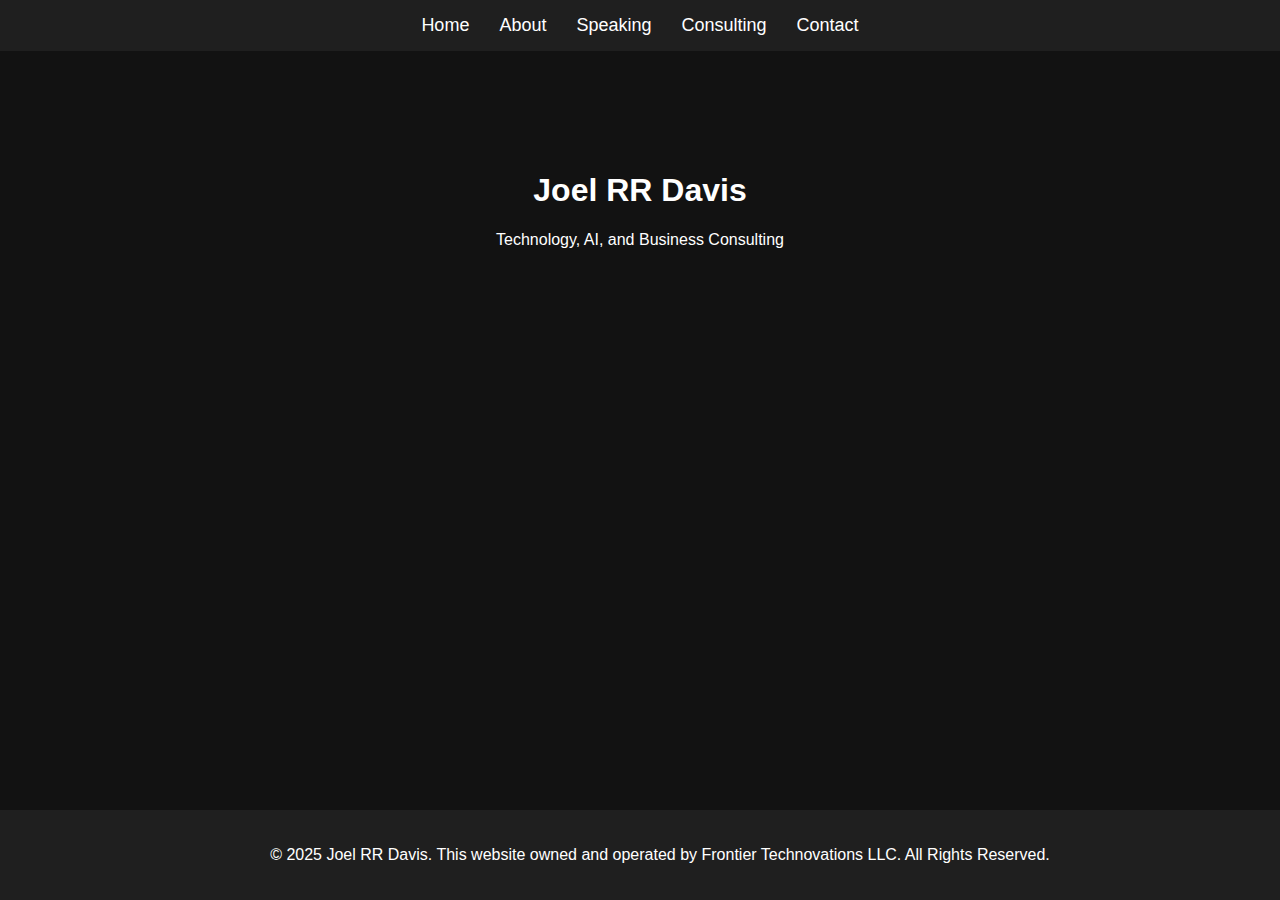
<file: index.html>
<!DOCTYPE html>
<html lang="en">
<head>
    <meta charset="UTF-8">
    <meta name="viewport" content="width=device-width, initial-scale=1.0">
    <title>Joel RR Davis | Speaking & Consulting</title>
    <link rel="stylesheet" href="styles.css">
</head>
<body>
    <header>
        <nav>
            <ul>
                <li><a href="index.html">Home</a></li>
                <li><a href="about.html">About</a></li>
                <li><a href="speaking.html">Speaking</a></li>
                <li><a href="consulting.html">Consulting</a></li>
                <li><a href="contact.html">Contact</a></li>
            </ul>
        </nav>
    </header>
    
    <main>
        <section class="hero">
            <h1>Joel RR Davis</h1>
            <p>Technology, AI, and Business Consulting</p>
        </section>
    </main>
    
    <footer>
        <p>&copy; 2025 Joel RR Davis. This website owned and operated by Frontier Technovations LLC. All Rights Reserved.</p>
    </footer>
</body>
</html>
</file>
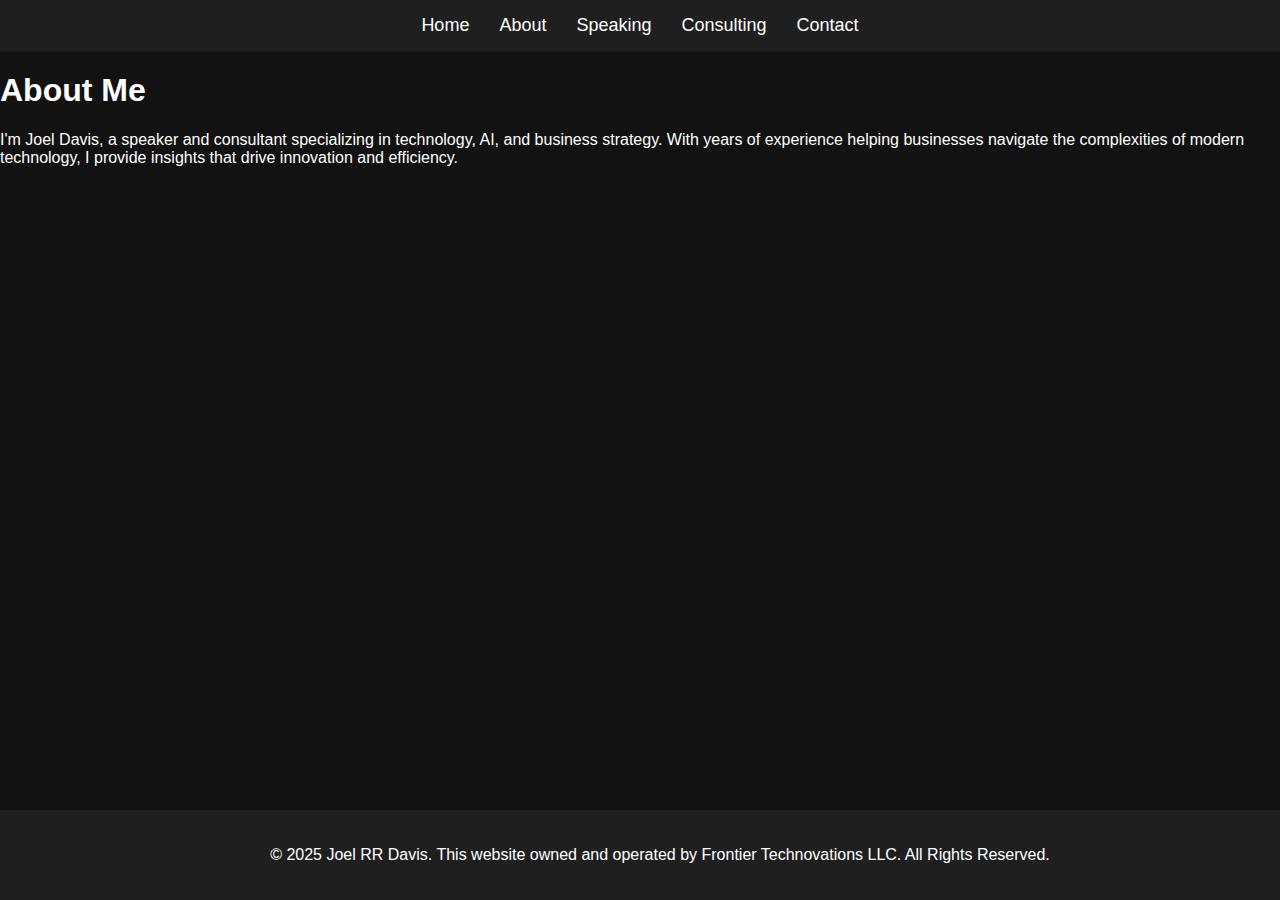
<file: about.html>
<!DOCTYPE html>
<html lang="en">
<head>
    <meta charset="UTF-8">
    <meta name="viewport" content="width=device-width, initial-scale=1.0">
    <title>About | Joel RR Davis</title>
    <link rel="stylesheet" href="styles.css">
</head>
<body>
    <header>
        <nav>
            <ul>
                <li><a href="index.html">Home</a></li>
                <li><a href="about.html">About</a></li>
                <li><a href="speaking.html">Speaking</a></li>
                <li><a href="consulting.html">Consulting</a></li>
                <li><a href="contact.html">Contact</a></li>
            </ul>
        </nav>
    </header>
    
    <main>
        <section class="about">
            <h1>About Me</h1>
            <p>I'm Joel Davis, a speaker and consultant specializing 
                in technology, AI, and business strategy. With years of 
                experience helping businesses navigate the complexities of modern technology,
                I provide insights that drive innovation and efficiency.</p>
        </section>
    </main>
    
    <footer>
        <p>&copy; 2025 Joel RR Davis. This website owned and operated by Frontier Technovations LLC. All Rights Reserved.</p>
    </footer>
</body>
</html>
</file>
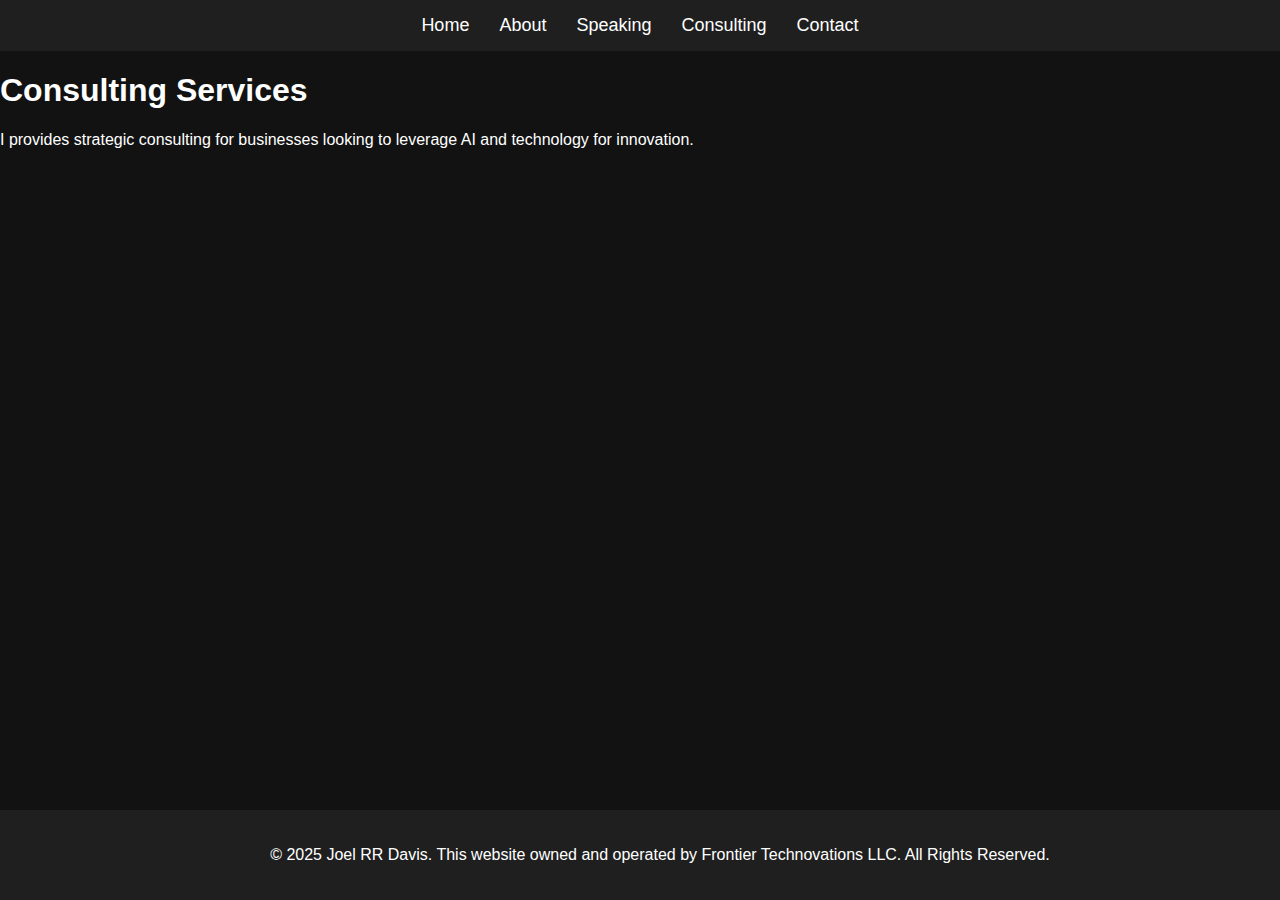
<file: consulting.html>
<!DOCTYPE html>
<html lang="en">
<head>
    <meta charset="UTF-8">
    <meta name="viewport" content="width=device-width, initial-scale=1.0">
    <title>Consulting | Joel RR Davis</title>
    <link rel="stylesheet" href="styles.css">
</head>
<body>
    <header>
        <nav>
            <ul>
                <li><a href="index.html">Home</a></li>
                <li><a href="about.html">About</a></li>
                <li><a href="speaking.html">Speaking</a></li>
                <li><a href="consulting.html">Consulting</a></li>
                <li><a href="contact.html">Contact</a></li>
            </ul>
        </nav>
    </header>
    
    <main>
        <section class="consulting">
            <h1>Consulting Services</h1>
            <p>I provides strategic consulting for businesses looking to leverage AI 
                and technology for innovation.</p>
        </section>
    </main>
    
    <footer>
        <p>&copy; 2025 Joel RR Davis. This website owned and operated by Frontier Technovations LLC. All Rights Reserved.</p>
    </footer>
</body>
</html>
</file>
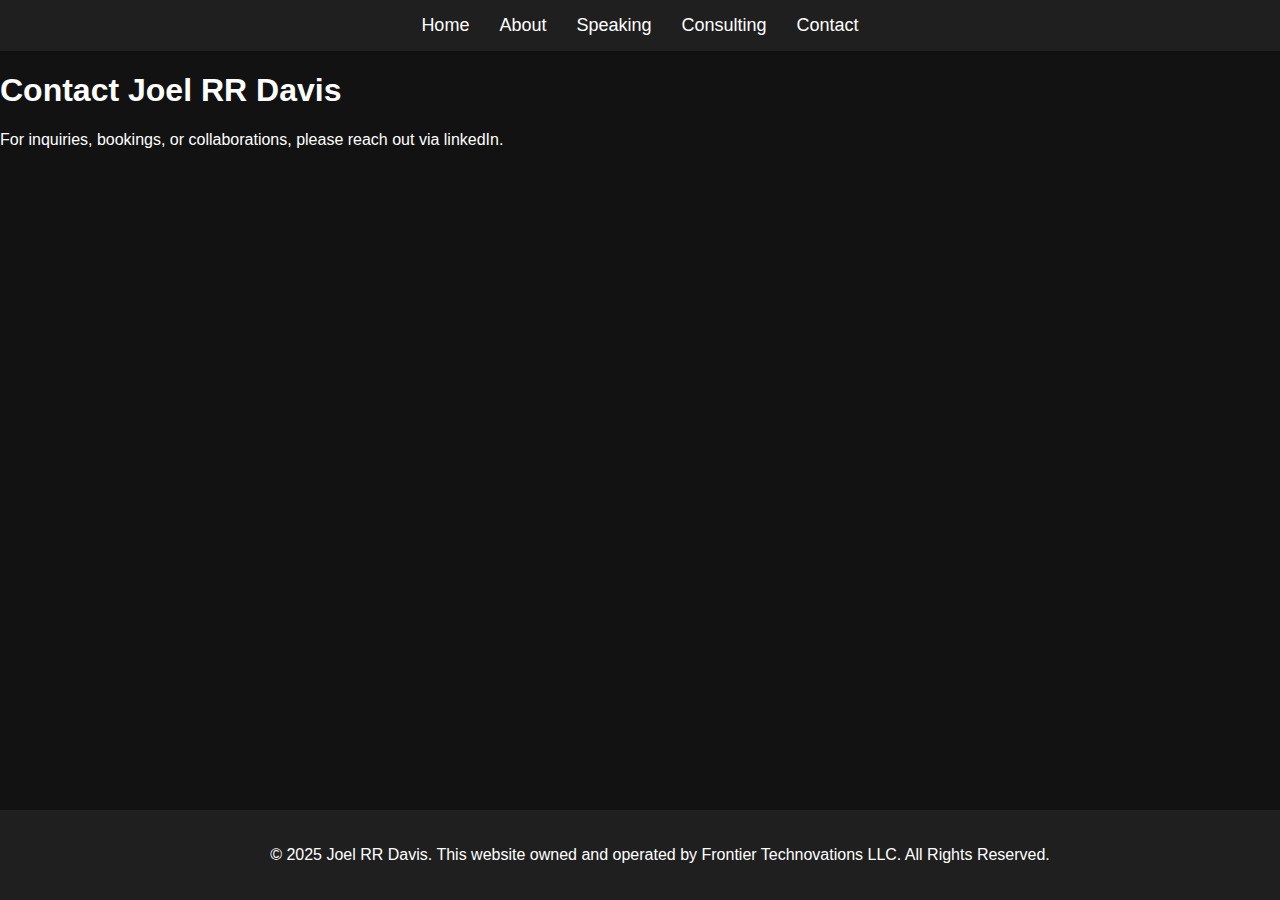
<file: contact.html>
<!DOCTYPE html>
<html lang="en">
<head>
    <meta charset="UTF-8">
    <meta name="viewport" content="width=device-width, initial-scale=1.0">
    <title>Contact | Joel RR Davis</title>
    <link rel="stylesheet" href="styles.css">
</head>
<body>
    <header>
        <nav>
            <ul>
                <li><a href="index.html">Home</a></li>
                <li><a href="about.html">About</a></li>
                <li><a href="speaking.html">Speaking</a></li>
                <li><a href="consulting.html">Consulting</a></li>
                <li><a href="contact.html">Contact</a></li>
            </ul>
        </nav>
    </header>
    
    <main>
        <section class="contact">
            <h1>Contact Joel RR Davis</h1>
            <p>For inquiries, bookings, or collaborations, please reach out via linkedIn.</p>
        </section>
    </main>
    
    <footer>
        <p>&copy; 2025 Joel RR Davis. This website owned and operated by Frontier Technovations LLC. All Rights Reserved.</p>
    </footer>
</body>
</html>
</file>
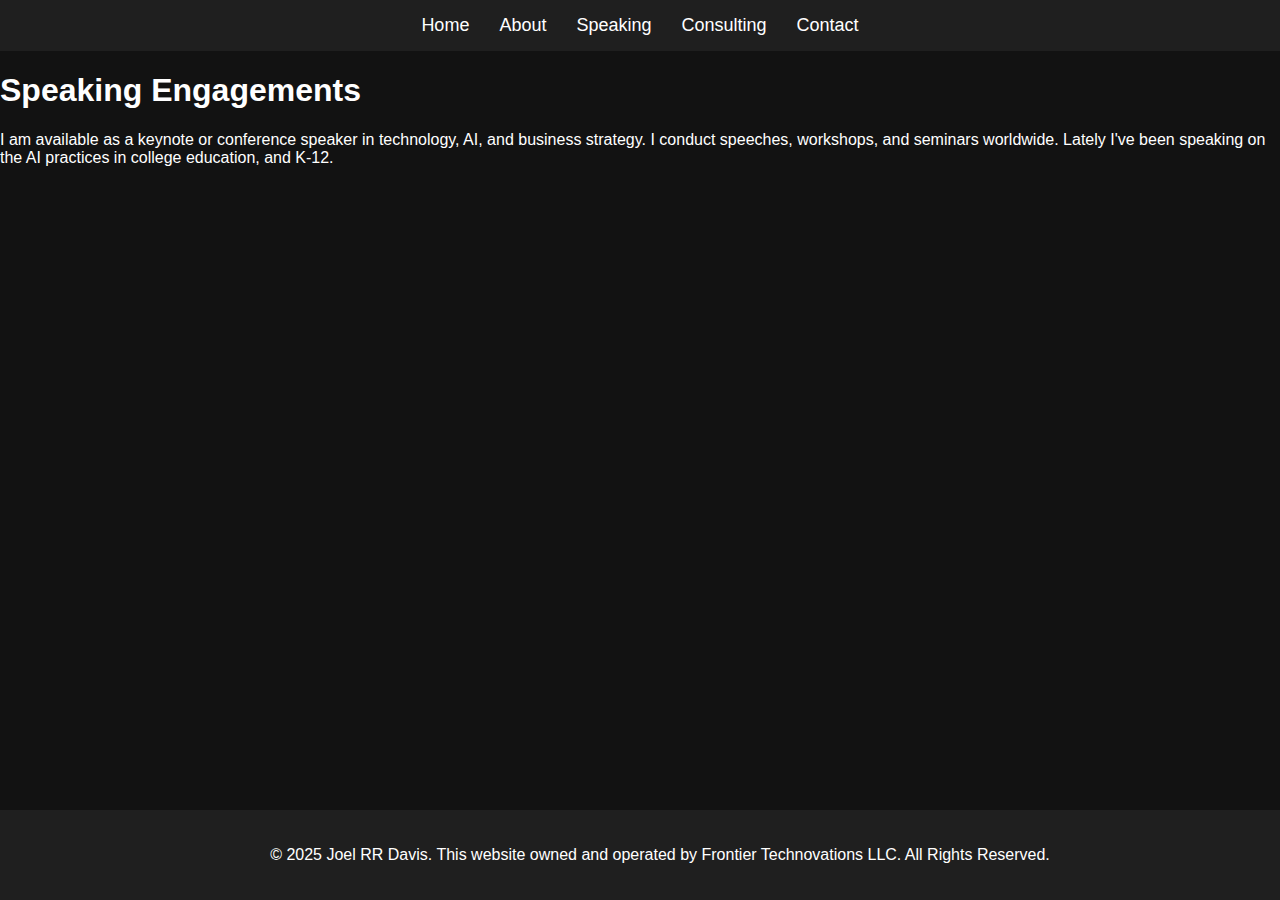
<file: speaking.html>
<!DOCTYPE html>
<html lang="en">
<head>
    <meta charset="UTF-8">
    <meta name="viewport" content="width=device-width, initial-scale=1.0">
    <title>Speaking | Joel RR Davis</title>
    <link rel="stylesheet" href="styles.css">
</head>
<body>
    <header>
        <nav>
            <ul>
                <li><a href="index.html">Home</a></li>
                <li><a href="about.html">About</a></li>
                <li><a href="speaking.html">Speaking</a></li>
                <li><a href="consulting.html">Consulting</a></li>
                <li><a href="contact.html">Contact</a></li>
            </ul>
        </nav>
    </header>
    
    <main>
        <section class="speaking">
            <h1>Speaking Engagements</h1>
            <p>I am available as a keynote or conference speaker in technology, AI,
                 and business strategy. I conduct speeches, workshops, and seminars worldwide.
                Lately I've been speaking on the AI practices in college education, and K-12. </p>
        </section>
    </main>
    
    <footer>
        <p>&copy; 2025 Joel RR Davis. This website owned and operated by Frontier Technovations LLC. All Rights Reserved.</p>
    </footer>
</body>
</html>
</file>
<file: styles.css>
/* Dark-themed minimalist CSS */

body {
    background-color: #121212;
    color: #ffffff;
    font-family: Arial, sans-serif;
    margin: 0;
    padding: 0;
}

header {
    background-color: #1f1f1f;
    padding: 15px 0;
    text-align: center;
}

nav ul {
    list-style: none;
    padding: 0;
    margin: 0;
    display: flex;
    justify-content: center;
}

nav ul li {
    margin: 0 15px;
}

nav ul li a {
    color: #ffffff;
    text-decoration: none;
    font-size: 18px;
    transition: color 0.3s ease-in-out;
}

nav ul li a:hover {
    color: #00adb5;
}

.hero {
    text-align: center;
    padding: 100px 20px;
}

footer {
    text-align: center;
    padding: 20px;
    background-color: #1f1f1f;
    position: absolute;
    width: 100%;
    bottom: 0;
}
</file>
